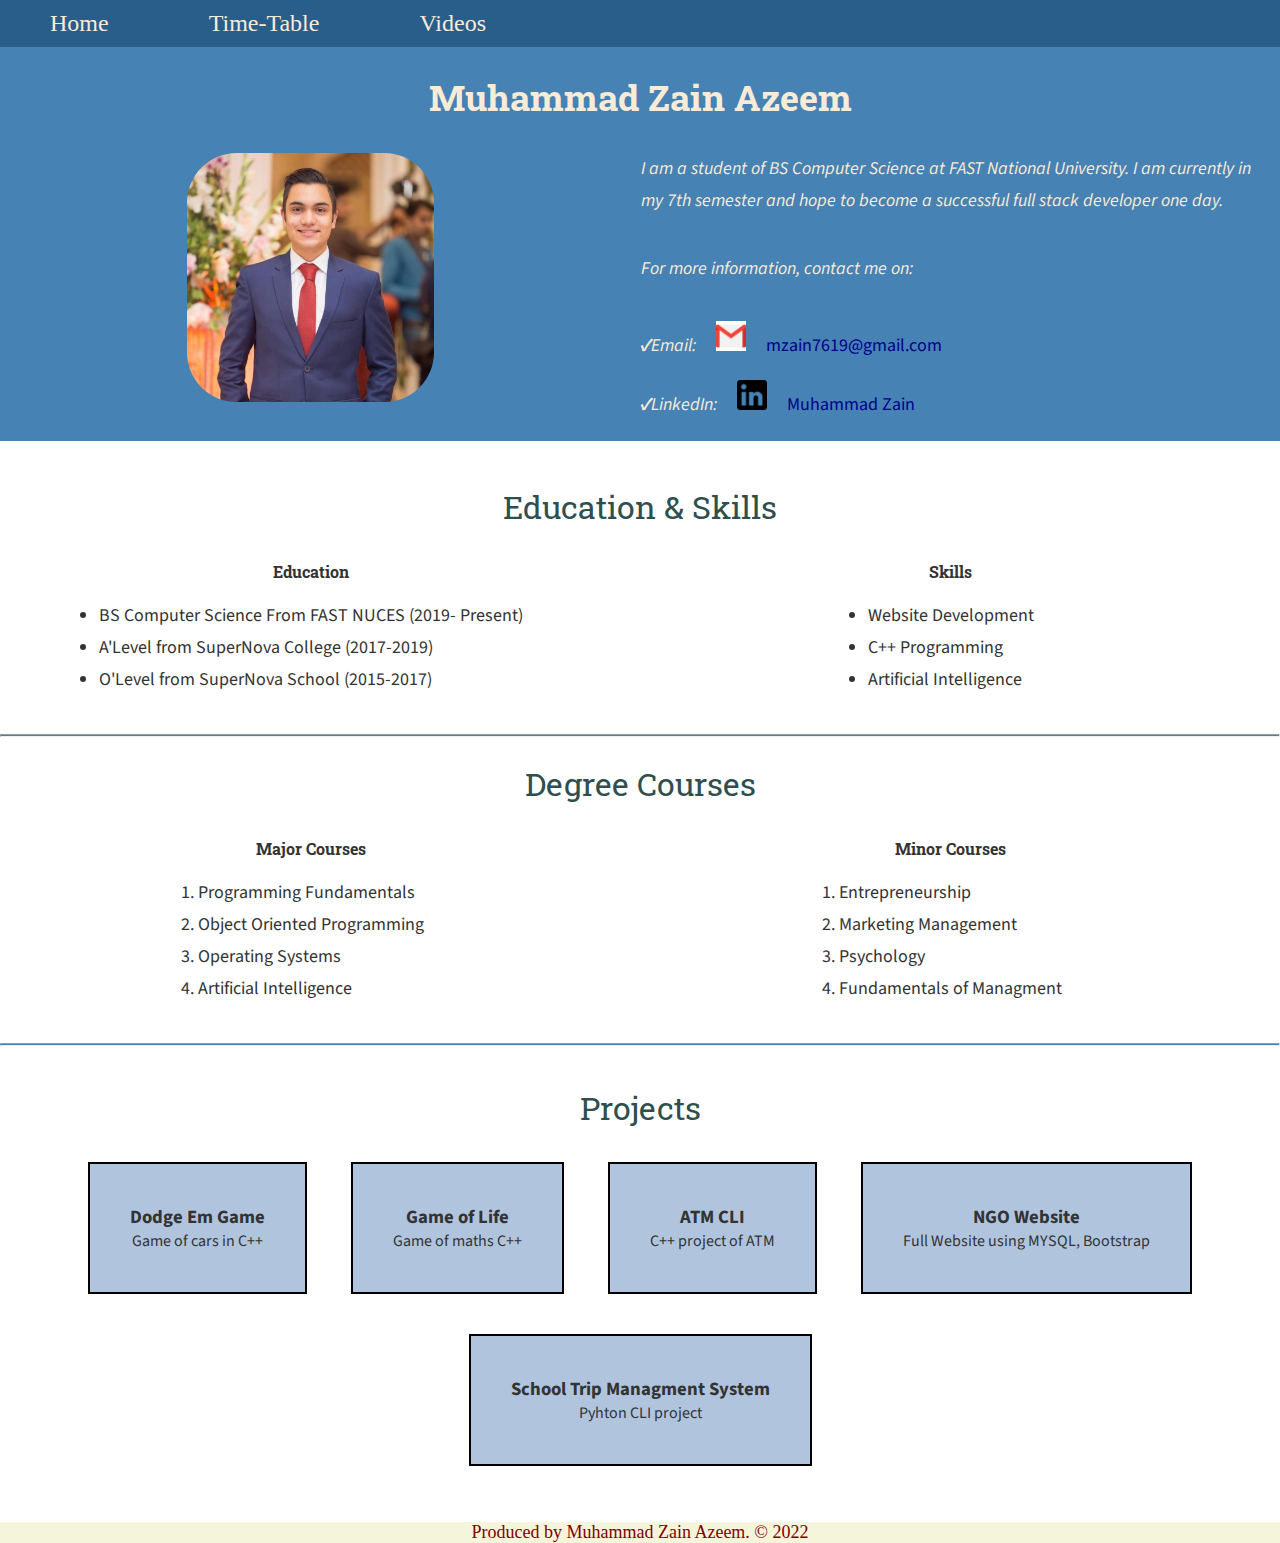
<file: index.html>
<!DOCTYPE html>
<html lang="en" dir="ltr">
  <head>
    <meta charset="utf-8">
    <meta name="viewport" content="width=device-width,initial-scale=1.0">
    <title>Muhammad Zain</title>
    <link rel="stylesheet" href="css/index.css">
    <link href='https://fonts.googleapis.com/css?family=Roboto Slab' rel='stylesheet'>
    <link href='https://fonts.googleapis.com/css?family=Source+Sans+Pro' rel='stylesheet'>
  </head>
  <body>
    <nav id="navBar">
      <ul>
        <li class="item"><a href="index.html">Home</a></li>
        <li class="item"><a href="time-table.html">Time-Table</a></li>
        <li class="item"><a href="videos.html">Videos</a></li>
      </ul>

    </nav>
    <header>
        <h1 id="name" align="center"><strong>Muhammad Zain Azeem</strong></h1>
          <div class="row">
            <div class="column" >
              <img id="resume_picture" src="images/zain.jpg" alt="resume picture" >
            </div>
            <div class="column">
              <p class="p1"><em>I am a student of BS Computer Science at FAST National University.
              I am currently in my 7th semester and hope to become a successful full stack developer one day.</em>
            </p>
            <br>
            <br>
            <p class="p1">
              <em>For more information, contact me on:</em>
            </p>
            <br>
            <br>
            <p class="p1"><em>✔Email:&nbsp;&nbsp;&nbsp;&nbsp;&nbsp;</em><a class="sm_links" href="mailto:mzain7619@gmail.com"><img class="logo" src="images/gmail.png" alt="">&nbsp;&nbsp;&nbsp;&nbsp;&nbsp;mzain7619@gmail.com </a></p>
            <br>
            <p class="p1"><em>✔LinkedIn:&nbsp;&nbsp;&nbsp;&nbsp;&nbsp;</em><img class="logo" src="images/linkedin-logo.png" alt=""><a class="sm_links" href="https://www.linkedin.com/in/muhammad-zain-068093210">&nbsp;&nbsp;&nbsp;&nbsp;&nbsp;Muhammad Zain </a> </p>
            </div>
          </div>

      </header>
      <br>
      
      <main>
      <h1 class="head" align="center">Education & Skills</h1>
      <div class="row">
        <div class="column">
          <h4 align="center"><strong>Education</strong></h4>
          <br>
          <ul class="ul1">
            <li>BS Computer Science From FAST NUCES (2019- Present)</li>
            <li>A'Level from SuperNova College (2017-2019)</li>
            <li>O'Level from SuperNova School (2015-2017)</li>
          </ul>
        </div>
        <div class="column">
          <h4 align="center"><strong>Skills</strong></h4>
          <br>
          <ul class="ul1">
            <li class="skills">Website Development</li>
            <li class="skills">C++ Programming</li>
            <li class="skills">Artificial Intelligence</li>
          </ul>
        </div>
      </div>
      <br>
      <hr>
            <h1 class="head" align="center">Degree Courses</h1>
            <div class="row">
              <div class="column">
              <h4 align="center"><strong>Major Courses</strong></h4>
              <br>
              <ol>
                <li>Programming Fundamentals</li>
                <li>Object Oriented Programming</li>
                <li>Operating Systems</li>
                <li>Artificial Intelligence</li>
              </ol>
              </div>
              <div class="column">
                <h4 align="center"><strong>Minor Courses</strong></h4>
                <br>
              <ol>
                <li>Entrepreneurship</li>
                <li>Marketing Management</li>
                <li>Psychology</li>
                <li>Fundamentals of Managment</li>
              </ol>
              <br>
              </div>
            </div>
            <hr>

                    <div class="projects">
                        <h2 id="projects_heading">Projects</h2>
                        <div class="project">
                            <h3>Dodge Em Game</h3>
                            <p>Game of cars in C++</p>
                        </div>
                        <div class="project">
                            <h3>Game of Life</h3>
                            <p>Game of maths C++</p>
                        </div>
                        <div class="project">
                            <h3>ATM CLI </h3>
                            <p>C++ project of ATM</p>
                        </div>
                        <div class="project">
                            <h3>NGO Website</h3>
                            <p>Full Website using MYSQL, Bootstrap</p>
                        </div>
                        <div class="project">
                            <h3>School Trip Managment System</h3>
                            <p>Pyhton CLI project</p>
                        </div>
                    </div>


    </main>
    <footer>
      <br>
      <br>
      <p id="footer"align="center">Produced by Muhammad Zain Azeem. © 2022</p>
    </footer>
  </body>
</html>
</file>
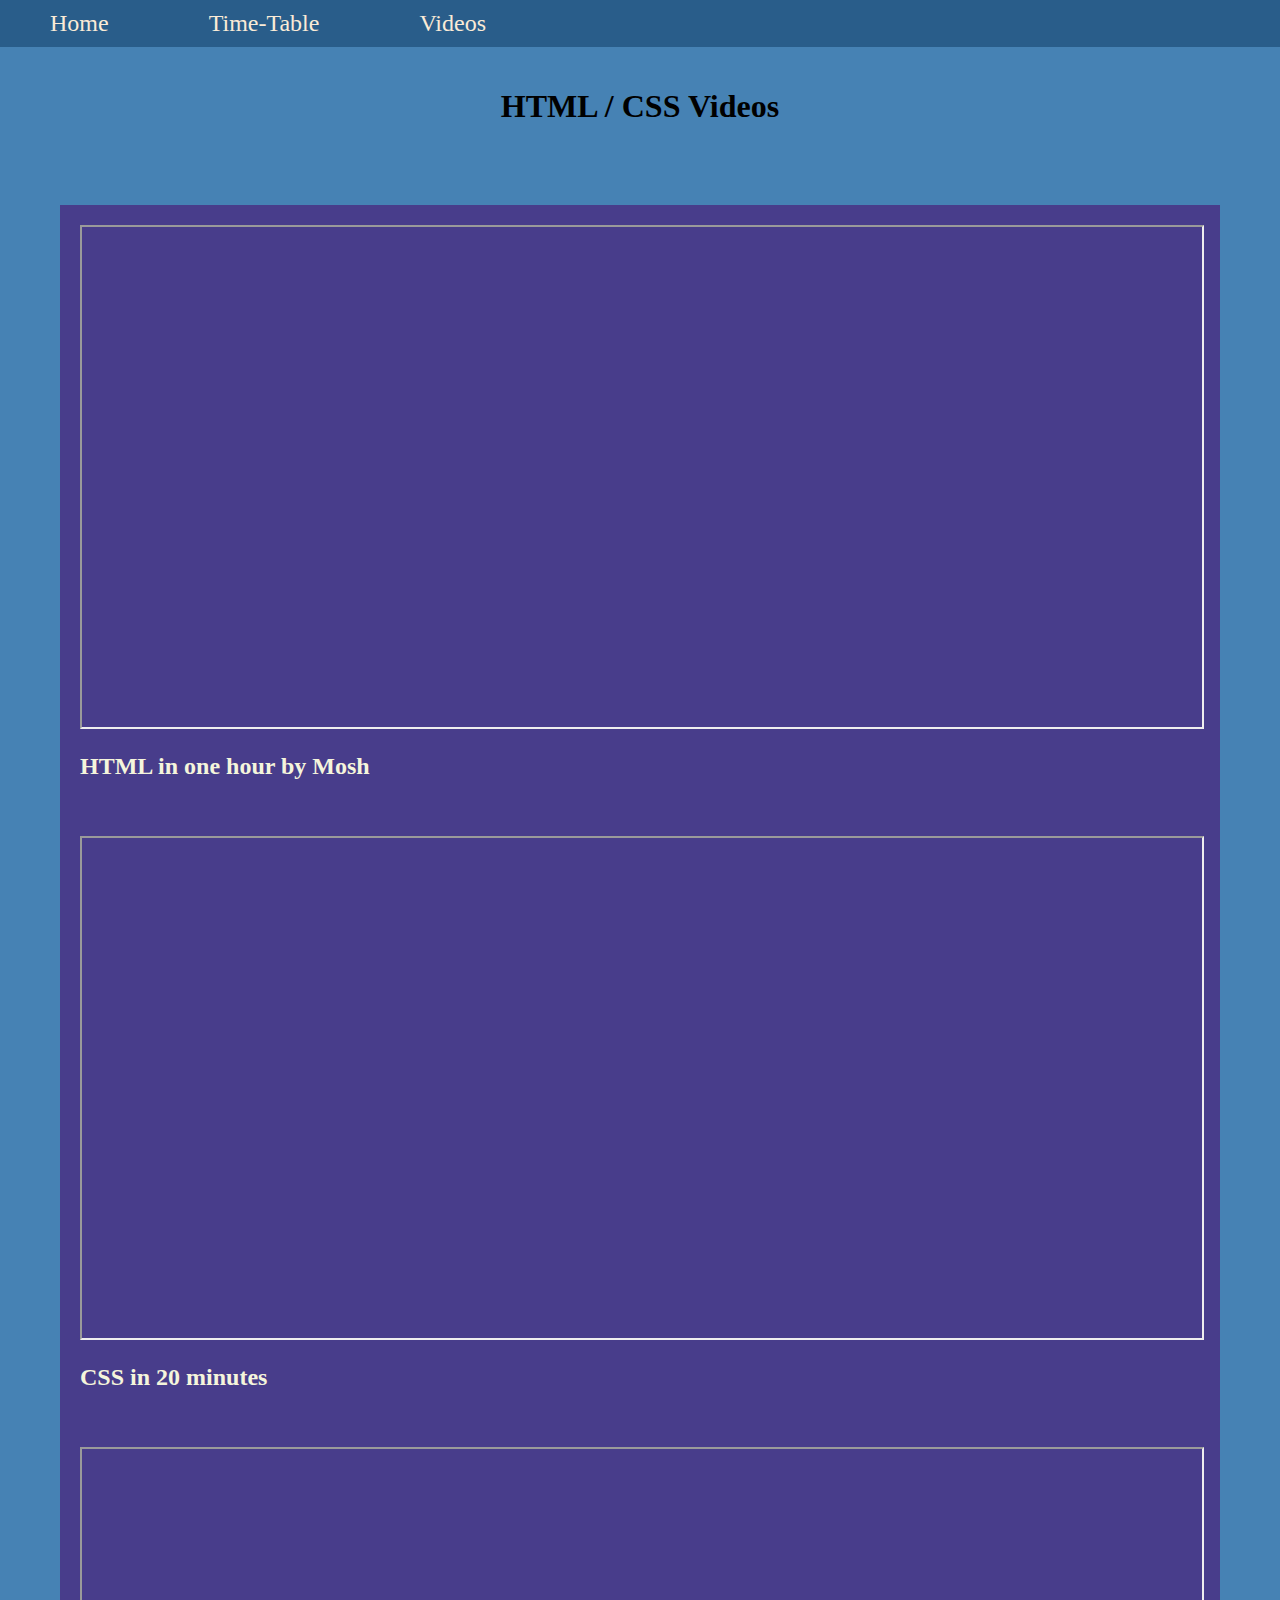
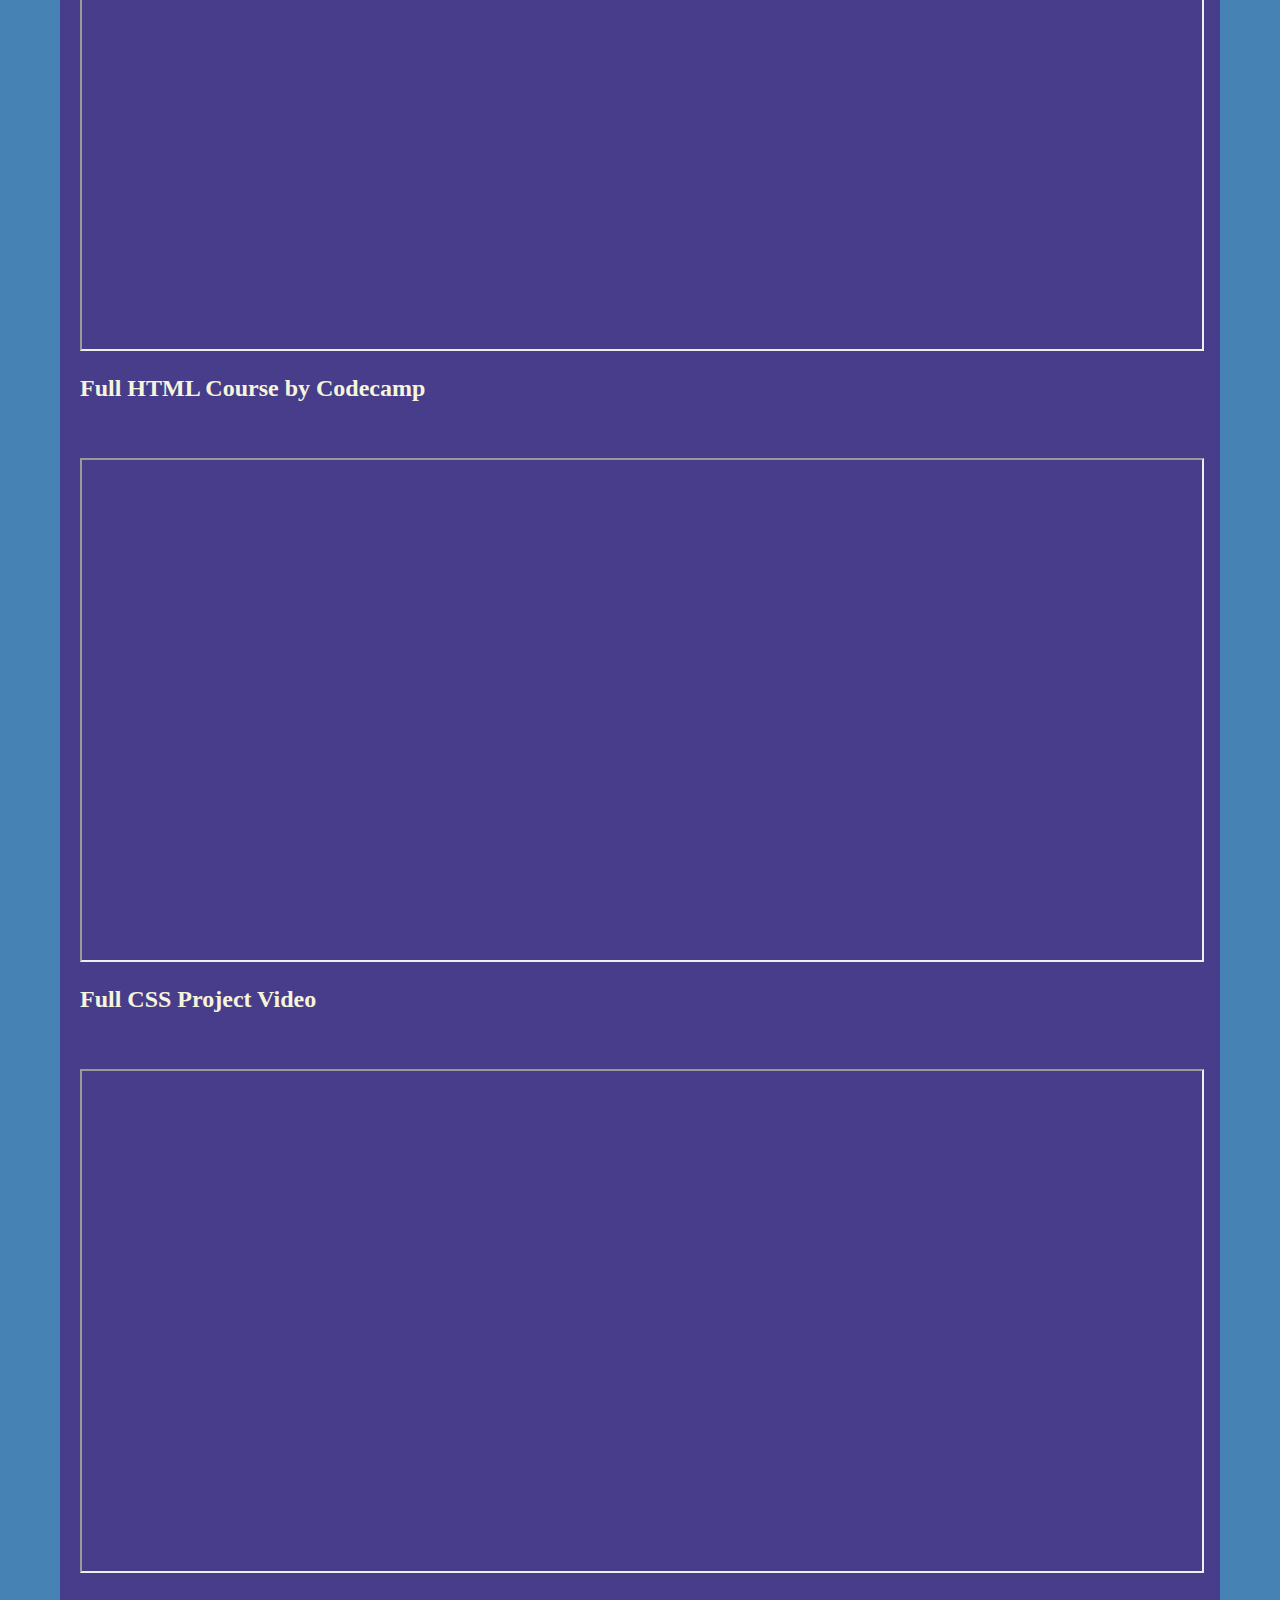
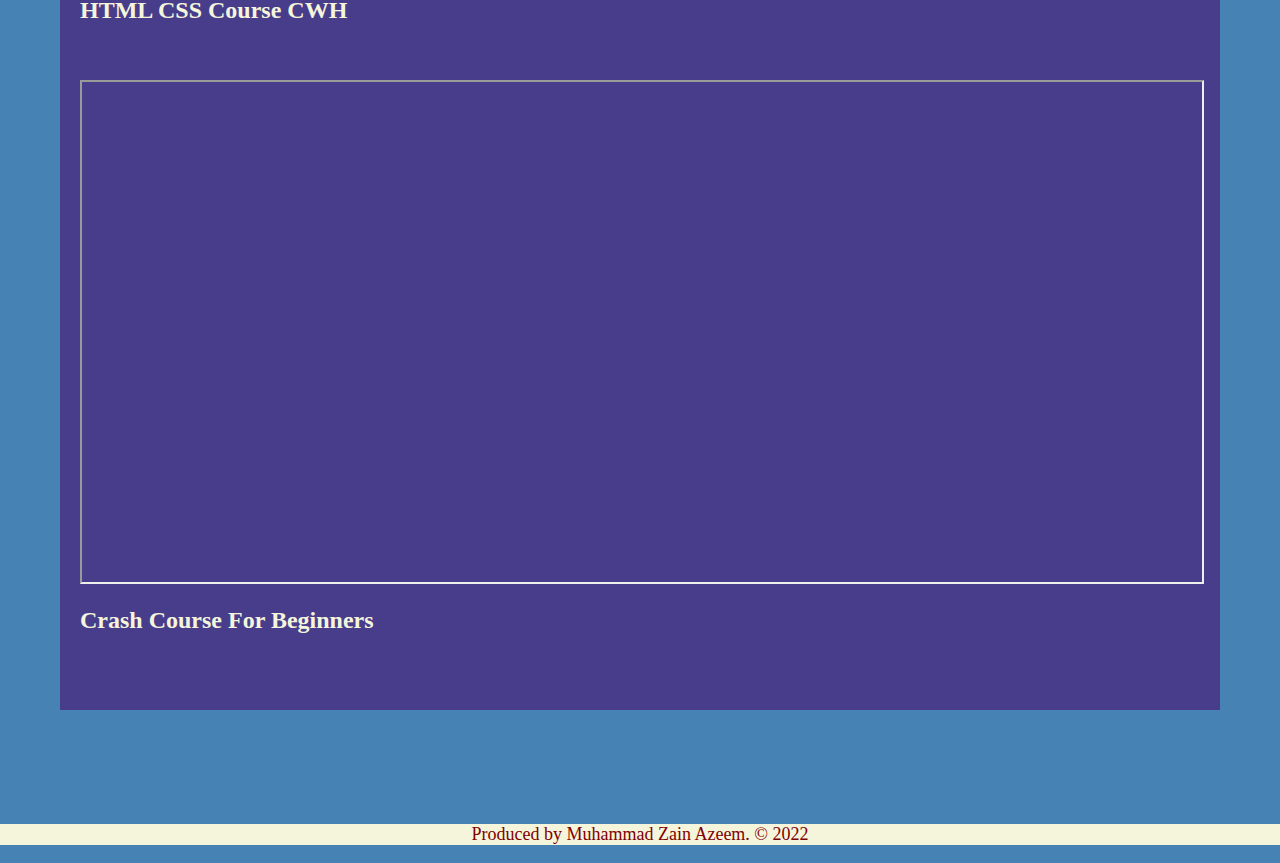
<file: videos.html>
<!DOCTYPE html>
<html lang="en">

<head>
    <meta charset="UTF-8">
    <meta http-equiv="X-UA-Compatible" content="IE=edge">
    <meta name="viewport" content="width=device-width, initial-scale=1.0">
    <title>Course Videos</title>
    <link rel="stylesheet" href="css/videos.css">
</head>

<body>
  <nav id="navBar">
    <ul>
      <li class="item"><a href="index.html">Home</a></li>
      <li class="item"><a href="time-table.html">Time-Table</a></li>
      <li class="item"><a href="videos.html">Videos</a></li>
    </ul>

  </nav>

    <h1>HTML / CSS Videos</h1>

    <div class="video_container">


        <div class="video">
            <iframe src="https://www.youtube.com/embed/qz0aGYrrlhU" frameborder="100" height=500 width=100%>
            </iframe>
            <h2>HTML in one hour by Mosh </h2>
            <br>
            <br>
        </div>
        <div class="video">
            <iframe src="https://www.youtube.com/embed/1PnVor36_40" frameborder="5" height="500" width="100%"></iframe>
            <h2>CSS in 20 minutes</h2>
            <br>
            <br>
        </div>
        <div class="video">
            <iframe src="https://www.youtube.com/embed/pQN-pnXPaVg" frameborder="5" height="500" width="100%"></iframe>
            <h2>Full HTML Course by Codecamp</h2>
            <br>
            <br>
        </div>
        <div class="video">
            <iframe src="https://www.youtube.com/embed/oYRda7UtuhA"
                frameborder="5" height="500" width="100%"></iframe>
                <h2>Full CSS Project Video</h2>
                <br>
                <br>
        </div>

        <div class="video">
            <iframe src="https://www.youtube.com/embed/BsDoLVMnmZs" frameborder="5" height="500" width="100%"></iframe>
            <h2>HTML CSS Course CWH</h2>
            <br>
            <br>
        </div>

        <div class="video">
            <iframe src="https://www.youtube.com/embed/yfoY53QXEnI" frameborder="5" height="500" width="100%"></iframe>
            <h2>Crash Course For Beginners</h2>
            <br>
            <br>
        </div>


    </div>

    <footer>
      <br>
      <br>
      <p id="footer"align="center">Produced by Muhammad Zain Azeem. © 2022</p>
    </footer>

</body>

</html>
</file>
<file: css/videos.css>
body {
    margin:0;
    background-color: #4682B4;
}
#navBar{
  display: flex;
  align-items: center;
  /*justify-content: center;*/
  position: relative;
  /*overflow: hidden;
  position: fixed;*/


}
#navBar::before{
  content: "";
  background-color: #295D8A;
  position: absolute;
  height: 100%;
  width: 100%;
  z-index: -1;
  /*opacity: 0.5;opacity specifies the trasparency of an element, range: 0.0 to 1.0...lower opacity means more transparent*/

}

#navBar ul{
  display: flex;     /*from this statement, items will get arranges in a straight horizontal line*/
}
#navBar ul li{
  list-style: none;  /*this statement will remove bullet points*/
  font-size: 1.5rem;

}
#navBar ul li a{
  display: block;
  padding: 10px 50px;    /*this statement will bring space among the list elements*/
  text-decoration: none; /*removes underline*/
  border-radius: 30px;
  color: #FAEBD7;
}

/*after hovering on item*/
#navBar ul li a:hover{
  color: black;
  background-color: #FAEBD7;
  text-decoration: underline;
}



h1, h2, h3, h4, h5, h6{
  font-family: 'Roboto Slab', serif;
  font-weight: bold;
}




ul {
    list-style-type: none;
    margin: 0;
    padding: 0;
    overflow: hidden;
    background-color: #295D8A;
    bottom: 0;
    width: 100%;
  }

  li {
    float: left;
  }

  li a {

    display: block;
    color:  #42b4d6;
    text-align: center;
    padding: 14px 16px;
    text-decoration: none;
  }

  li a:hover:not(.active) {
    background-color: black;
    text-decoration-color: beige;
    text-decoration: underline;
  }

  .active {
    background-color: #04AA6E;
  }


  h1{
    color: black;
    text-align: center;
    padding: 20px 20px;
  }

  .video_container{
    background-color: DarkSlateBlue;
    padding: 20px;
    margin: 60px;
  }
  h2{
    color: Beige;
  }
  #footer{
    color: maroon;
    background-color: Beige;
    font-size: 18px;
  }
</file>
<file: css/index.css>
/*CSS Reset*/
*{
  margin: 0;
  padding: 0;
}
body{
  background-color: white;

}
header{
  background-color: #4682B4;
  /*margin: 0;*/

}
/*CSS Variables*/
/*:root{
  --navBar-height:59px;
}*/
/*navigation bar*/
#navBar{
  display: flex;

  align-items: center;
  /*justify-content: center;*/
  position: relative;
  /*overflow: hidden;
  position: fixed;*/


}
#navBar::before{
  content: "";
  background-color: #295D8A;
  position: absolute;
  height: 100%;
  width: 100%;
  z-index: -1;
  /*opacity: 0.5;opacity specifies the trasparency of an element, range: 0.0 to 1.0...lower opacity means more transparent*/

}

#navBar ul{
  display: flex;     /*from this statement, items will get arranges in a straight horizontal line*/
}
#navBar ul li{
  list-style: none;  /*this statement will remove bullet points*/
  font-size: 1.5rem;

}
#navBar ul li a{
  display: block;
  padding: 10px 50px;    /*this statement will bring space among the list elements*/
  text-decoration: none; /*removes underline*/
  border-radius: 30px;
  color: #FAEBD7;
}

/*after hovering on item*/
#navBar ul li a:hover{
  color: black;
  background-color: #FAEBD7;
  text-decoration: underline;
}
/*.div1{
  padding-top: 3%;
}*/
.row {
  display: flex;

}


.column {
  flex: 50%;
  padding: 20px 20px 20px 1px;
  height: 10%;
}
#name{
  font-family: 'Roboto Slab';
  fallback: 'Serif';
  font-size: 36px;
  font-weight: normal;
  color: #FAEBD7;
  padding-top: 2%;
  padding-bottom: 1%;
}
#resume_picture{
  width: 40%;
  height: auto;
  border-radius: 20%;
  border: 1px white;
  display: table;
  margin: 0 auto;
}
.p1{
  text-align: left;
  font-family: 'Source Sans Pro', sans-serif;
  font-size: 18px;
  line-height: 32px;
  color: #FAEBD7;
}
hr{
  background-color: SteelBlue;
  height: 1px;


}
.head{
  font-family: 'Roboto Slab',serif;
  font-size: 32px;
  font-weight: normal;
  color: #2F4F4F;
  padding-top: 2%;
  padding-bottom: 1%;
}
ol {
  display: table;
  margin: 0 auto;
  font-family: 'Source Sans Pro', sans-serif;
  font-size: 18px;
  line-height: 32px;
  color: rgb(51, 51, 51);
}
.ul1 {
  display: table;
  margin: 0 auto;
  font-family: 'Source Sans Pro', sans-serif;
  font-size: 18px;
  line-height: 32px;
  color: rgb(51, 51, 51);
}
.logo
{
  height: 30px;
  width: 30px;
  padding-bottom: 0;
}
.sm_links
{
  text-decoration: none;
  color: DarkBlue;
}
h4{
  white-space: pre;
  font-family: 'Roboto Slab';
  color: rgb(51, 51, 51);
  font-weight: normal;
}


.projects{
    background-color: white;
    display: inline-block;
    justify-content: center;
    padding-top: 40px;
    text-align: center;
    margin-left: 20px;
    margin-right: 20px;
}

.project{
  font-family: 'Source Sans Pro', sans-serif;
  display: inline-block;
  background-color: LightSteelBlue;
  color: rgb(51, 51, 51);
  padding: 40px;
  border: 2px solid black;
  margin: 20px;
}
#projects_heading
{
  font-family: 'Roboto Slab',serif;
  font-size: 32px;
  font-weight: normal;
  color: #2F4F4F;
  /*padding-top: 2%;*/
  padding-bottom: 1%;
}
#footer{
  color: maroon;
  background-color: Beige;
  font-size: 18px;
}
</file>
